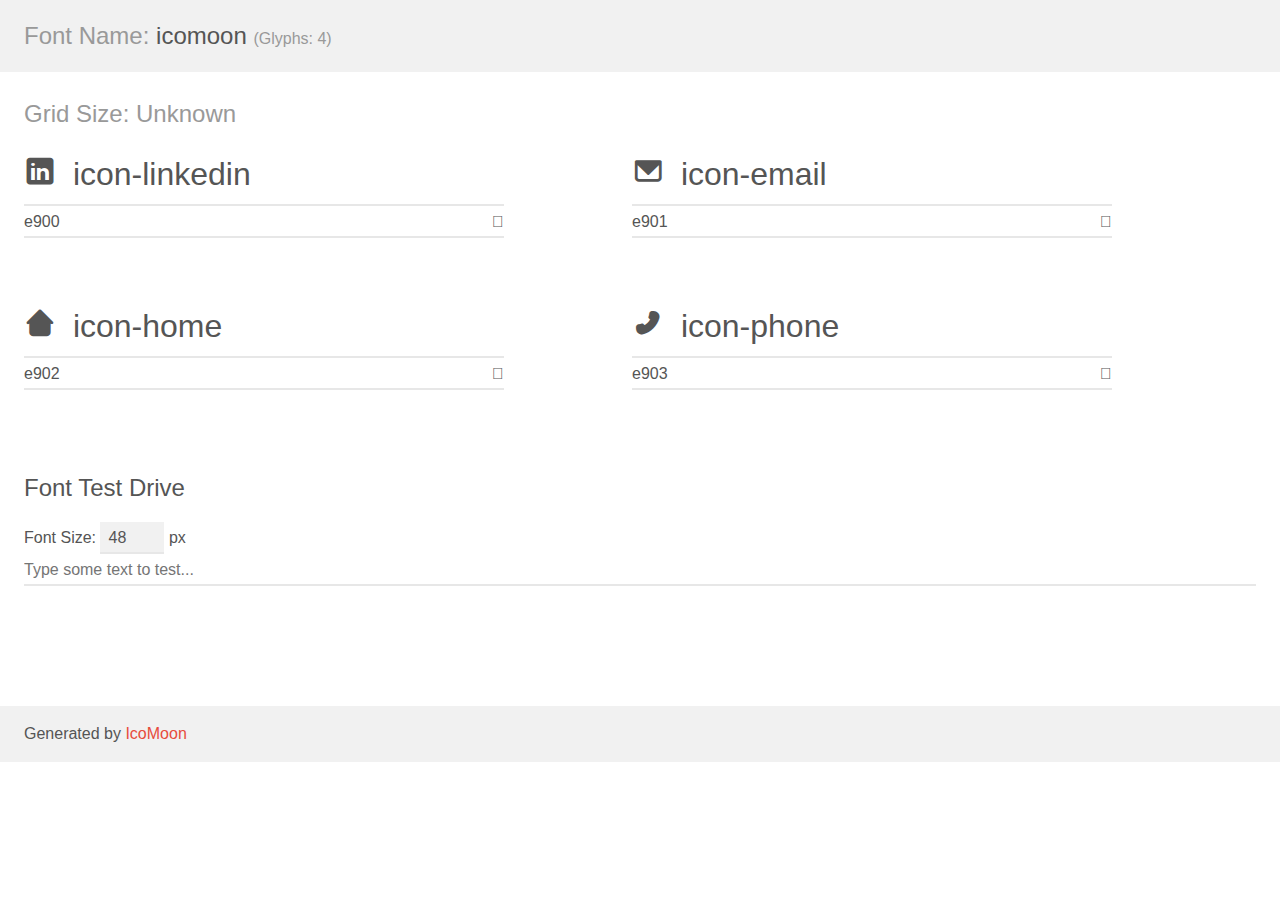
<file: icomoon-v1.0/demo.html>
<!doctype html>
<html>
<head>
    <meta charset="utf-8">
    <title>IcoMoon Demo</title>
    <meta name="description" content="An Icon Font Generated By IcoMoon.io">
    <meta name="viewport" content="width=device-width, initial-scale=1">
    <link rel="stylesheet" href="demo-files/demo.css">
    <link rel="stylesheet" href="style.css"></head>
<body>
    <div class="bgc1 clearfix">
        <h1 class="mhmm mvm"><span class="fgc1">Font Name:</span> icomoon <small class="fgc1">(Glyphs:&nbsp;4)</small></h1>
    </div>
    <div class="clearfix mhl ptl">
        <h1 class="mvm mtn fgc1">Grid Size: Unknown</h1>
        <div class="glyph fs1">
            <div class="clearfix bshadow0 pbs">
                <span class="icon-linkedin"></span>
                <span class="mls"> icon-linkedin</span>
            </div>
            <fieldset class="fs0 size1of1 clearfix hidden-false">
                <input type="text" readonly value="e900" class="unit size1of2" />
                <input type="text" maxlength="1" readonly value="&#xe900;" class="unitRight size1of2 talign-right" />
            </fieldset>
            <div class="fs0 bshadow0 clearfix hidden-true">
                <span class="unit pvs fgc1">liga: </span>
                <input type="text" readonly value="" class="liga unitRight" />
            </div>
        </div>
        <div class="glyph fs1">
            <div class="clearfix bshadow0 pbs">
                <span class="icon-email"></span>
                <span class="mls"> icon-email</span>
            </div>
            <fieldset class="fs0 size1of1 clearfix hidden-false">
                <input type="text" readonly value="e901" class="unit size1of2" />
                <input type="text" maxlength="1" readonly value="&#xe901;" class="unitRight size1of2 talign-right" />
            </fieldset>
            <div class="fs0 bshadow0 clearfix hidden-true">
                <span class="unit pvs fgc1">liga: </span>
                <input type="text" readonly value="" class="liga unitRight" />
            </div>
        </div>
        <div class="glyph fs1">
            <div class="clearfix bshadow0 pbs">
                <span class="icon-home"></span>
                <span class="mls"> icon-home</span>
            </div>
            <fieldset class="fs0 size1of1 clearfix hidden-false">
                <input type="text" readonly value="e902" class="unit size1of2" />
                <input type="text" maxlength="1" readonly value="&#xe902;" class="unitRight size1of2 talign-right" />
            </fieldset>
            <div class="fs0 bshadow0 clearfix hidden-true">
                <span class="unit pvs fgc1">liga: </span>
                <input type="text" readonly value="" class="liga unitRight" />
            </div>
        </div>
        <div class="glyph fs1">
            <div class="clearfix bshadow0 pbs">
                <span class="icon-phone"></span>
                <span class="mls"> icon-phone</span>
            </div>
            <fieldset class="fs0 size1of1 clearfix hidden-false">
                <input type="text" readonly value="e903" class="unit size1of2" />
                <input type="text" maxlength="1" readonly value="&#xe903;" class="unitRight size1of2 talign-right" />
            </fieldset>
            <div class="fs0 bshadow0 clearfix hidden-true">
                <span class="unit pvs fgc1">liga: </span>
                <input type="text" readonly value="" class="liga unitRight" />
            </div>
        </div>
    </div>

    <!--[if gt IE 8]><!-->
    <div class="mhl clearfix mbl">
        <h1>Font Test Drive</h1>
        <label>
            Font Size: <input id="fontSize" type="number" class="textbox0 mbm"
            min="8" value="48" />
            px
        </label>
        <input id="testText" type="text" class="phl size1of1 mvl"
        placeholder="Type some text to test..." value=""/>
        <div id="testDrive" class="icon-" style="font-family: icomoon">&nbsp;
        </div>
    </div>
    <!--<![endif]-->
    <div class="bgc1 clearfix">
        <p class="mhl">Generated by <a href="https://icomoon.io/app">IcoMoon</a></p>
    </div>

    <script src="demo-files/demo.js"></script>
</body>
</html>
</file>
<file: icomoon-v1.0/demo-files/demo.css>
body {
  padding: 0;
  margin: 0;
  font-family: sans-serif;
  font-size: 1em;
  line-height: 1.5;
  color: #555;
  background: #fff;
}
h1 {
  font-size: 1.5em;
  font-weight: normal;
}
small {
  font-size: .66666667em;
}
a {
  color: #e74c3c;
  text-decoration: none;
}
a:hover, a:focus {
  box-shadow: 0 1px #e74c3c;
}
.bshadow0, input {
  box-shadow: inset 0 -2px #e7e7e7;
}
input:hover {
  box-shadow: inset 0 -2px #ccc;
}
input, fieldset {
  font-family: sans-serif;
  font-size: 1em;
  margin: 0;
  padding: 0;
  border: 0;
}
input {
  color: inherit;
  line-height: 1.5;
  height: 1.5em;
  padding: .25em 0;
}
input:focus {
  outline: none;
  box-shadow: inset 0 -2px #449fdb;
}
.glyph {
  font-size: 16px;
  width: 15em;
  padding-bottom: 1em;
  margin-right: 4em;
  margin-bottom: 1em;
  float: left;
  overflow: hidden;
}
.liga {
  width: 80%;
  width: calc(100% - 2.5em);
}
.talign-right {
  text-align: right;
}
.talign-center {
  text-align: center;
}
.bgc1 {
  background: #f1f1f1;
}
.fgc1 {
  color: #999;
}
.fgc0 {
  color: #000;
}
p {
  margin-top: 1em;
  margin-bottom: 1em;
}
.mvm {
  margin-top: .75em;
  margin-bottom: .75em;
}
.mtn {
  margin-top: 0;
}
.mtl, .mal {
  margin-top: 1.5em;
}
.mbl, .mal {
  margin-bottom: 1.5em;
}
.mal, .mhl {
  margin-left: 1.5em;
  margin-right: 1.5em;
}
.mhmm {
  margin-left: 1em;
  margin-right: 1em;
}
.mls {
  margin-left: .25em;
}
.ptl {
  padding-top: 1.5em;
}
.pbs, .pvs {
  padding-bottom: .25em;
}
.pvs, .pts {
  padding-top: .25em;
}
.unit {
  float: left;
}
.unitRight {
  float: right;
}
.size1of2 {
  width: 50%;
}
.size1of1 {
  width: 100%;
}
.clearfix:before, .clearfix:after {
  content: " ";
  display: table;
}
.clearfix:after {
  clear: both;
}
.hidden-true {
  display: none;
}
.textbox0 {
  width: 3em;
  background: #f1f1f1;
  padding: .25em .5em;
  line-height: 1.5;
  height: 1.5em;
}
#testDrive {
  display: block;
  padding-top: 24px;
  line-height: 1.5;
}
.fs0 {
  font-size: 16px;
}
.fs1 {
  font-size: 32px;
}
</file>
<file: icomoon-v1.0/style.css>
@font-face {
  font-family: 'icomoon';
  src:  url('fonts/icomoon.eot?pygl48');
  src:  url('fonts/icomoon.eot?pygl48#iefix') format('embedded-opentype'),
    url('fonts/icomoon.ttf?pygl48') format('truetype'),
    url('fonts/icomoon.woff?pygl48') format('woff'),
    url('fonts/icomoon.svg?pygl48#icomoon') format('svg');
  font-weight: normal;
  font-style: normal;
  font-display: block;
}

[class^="icon-"], [class*=" icon-"] {
  /* use !important to prevent issues with browser extensions that change fonts */
  font-family: 'icomoon' !important;
  speak: never;
  font-style: normal;
  font-weight: normal;
  font-variant: normal;
  text-transform: none;
  line-height: 1;

  /* Better Font Rendering =========== */
  -webkit-font-smoothing: antialiased;
  -moz-osx-font-smoothing: grayscale;
}

.icon-linkedin:before {
  content: "\e900";
}
.icon-email:before {
  content: "\e901";
}
.icon-home:before {
  content: "\e902";
}
.icon-phone:before {
  content: "\e903";
}
</file>
